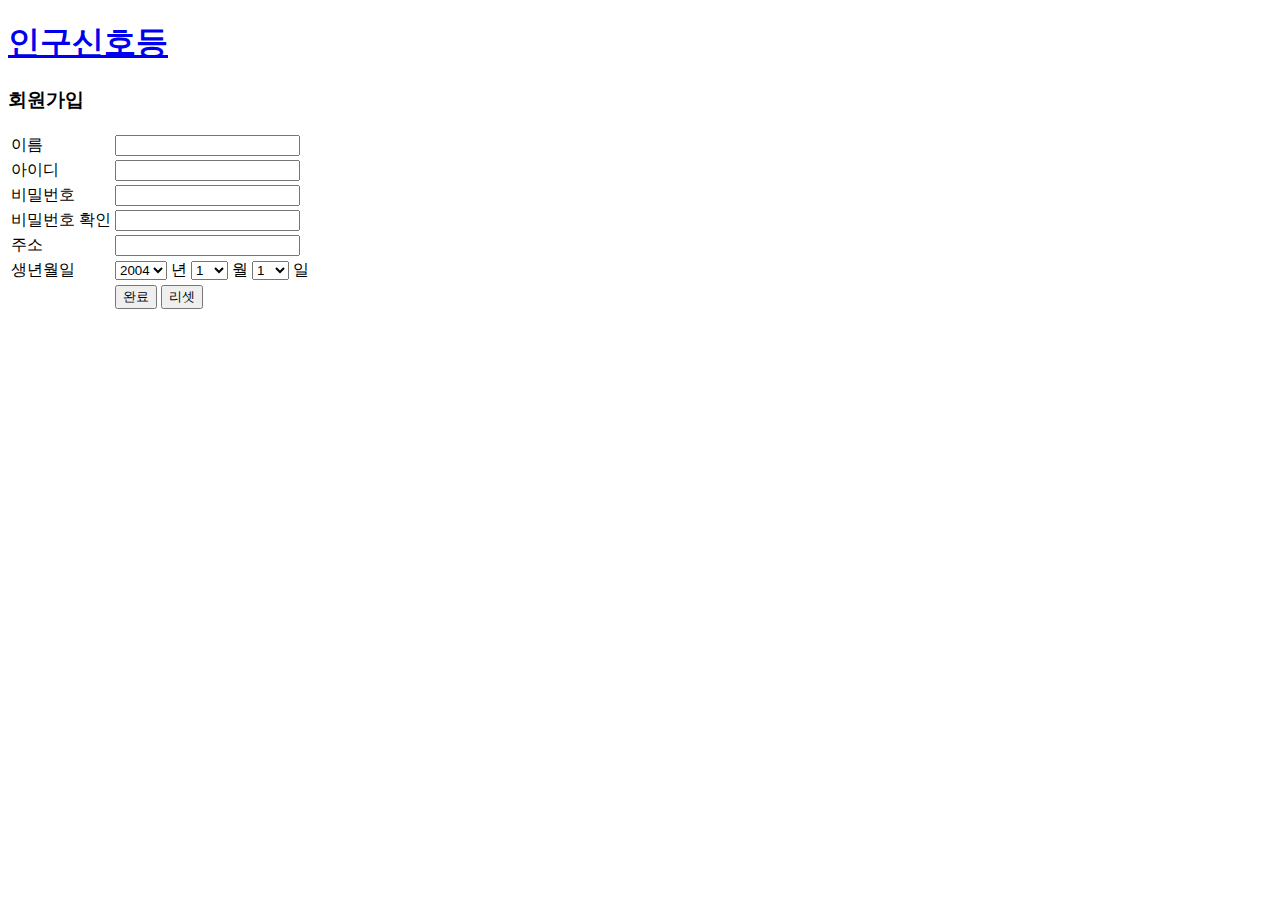
<file: join.html>
<!DOCTYPE html>
<html>
<head>
<meta charset="utf-8" />

<title>회원가입</title>


<h1><a href="index.html" id="logo">인구신호등</a></h1>
</head>
<body>

    <h3>회원가입</h3>

    <form name="해당 폼의 이름" action="값을 보낼 주소" method="post 방식인지 get 방식인지">
        <table>
            <tr>
                <td>이름</td>
                <td><input type="text" name="user_name" /></td>
            </tr>
            <tr>
                <td>아이디</td>
                <td><input type="text" name="user_id" /></td>
            </tr>
            <tr>
                <td>비밀번호</td>
                <td><input type="password" name="user_pw" /></td>
            </tr>
            <tr>
                <td>비밀번호 확인</td>
                <td><input type="text" name="user_pw2" /></td>
            </tr>
            <tr>
                <td>주소</td>
                <td><input type="text" name="user_address" /></td>
            </tr>
            <tr>
                <td>생년월일</td>
                <td><select name="user_birth_year">
                    <option value="1997" selected>1997</option>
                    <option value="1998" selected>1998</option>
                    <option value="1999" selected>1999</option>
                        <option value="2000" selected>2000</option>
                        <option value="2001" selected>2001</option>
                        <option value="2002" selected>2002</option>
                        <option value="2003" selected>2003</option>
                        <option value="2004" selected>2004</option>
                    </select>
                    년
                    <select name="user_birth_month">
                        <option value="1">1</option>
                        <option value="2">2</option>
                        <option value="3">3</option>
                        <option value="4">4</option>
                        <option value="5">5</option>
                        <option value="6">6</option>
                        <option value="7">7</option>
                        <option value="8">8</option>
                        <option value="9">9</option>
                        <option value="10">10</option>
                        <option value="11">11</option>
                        <option value="12">12</option>
                    </select>
                    월
                    <select name="user_birth_day">
                        <option value="1">1</option>
                        <option value="2">2</option>
                        <option value="3">3</option>
                        <option value="4">4</option>
                        <option value="5">5</option>
                        <option value="6">6</option>
                        <option value="7">7</option>
                        <option value="8">8</option>
                        <option value="9">9</option>
                        <option value="10">10</option>
                        <option value="11">11</option>
                        <option value="12">12</option>
                        <option value="13">13</option>
                        <option value="14">14</option>
                        <option value="15">15</option>
                        <option value="16">16</option>
                        <option value="17">17</option>
                        <option value="18">18</option>
                        <option value="19">19</option>
                        <option value="20">20</option>
                        <option value="21">21</option>
                        <option value="22">22</option>
                        <option value="23">23</option>
                        <option value="24">24</option>
                        <option value="25">25</option>
                        <option value="26">26</option>
                        <option value="27">27</option>
                        <option value="28">28</option>
                        <option value="29">29</option>
                        <option value="30">30</option>
                        <option value="31">31</option>
                    </select>
                    일
                </td>
            </tr>
           
            <tr>
                <td></td>
                <td><input type="submit" name="submit" value="완료" />
                <input type="reset" name="reset" value="리셋" /></td>
            </tr>
        </table>
    </form>
</body>
</html>
</file>
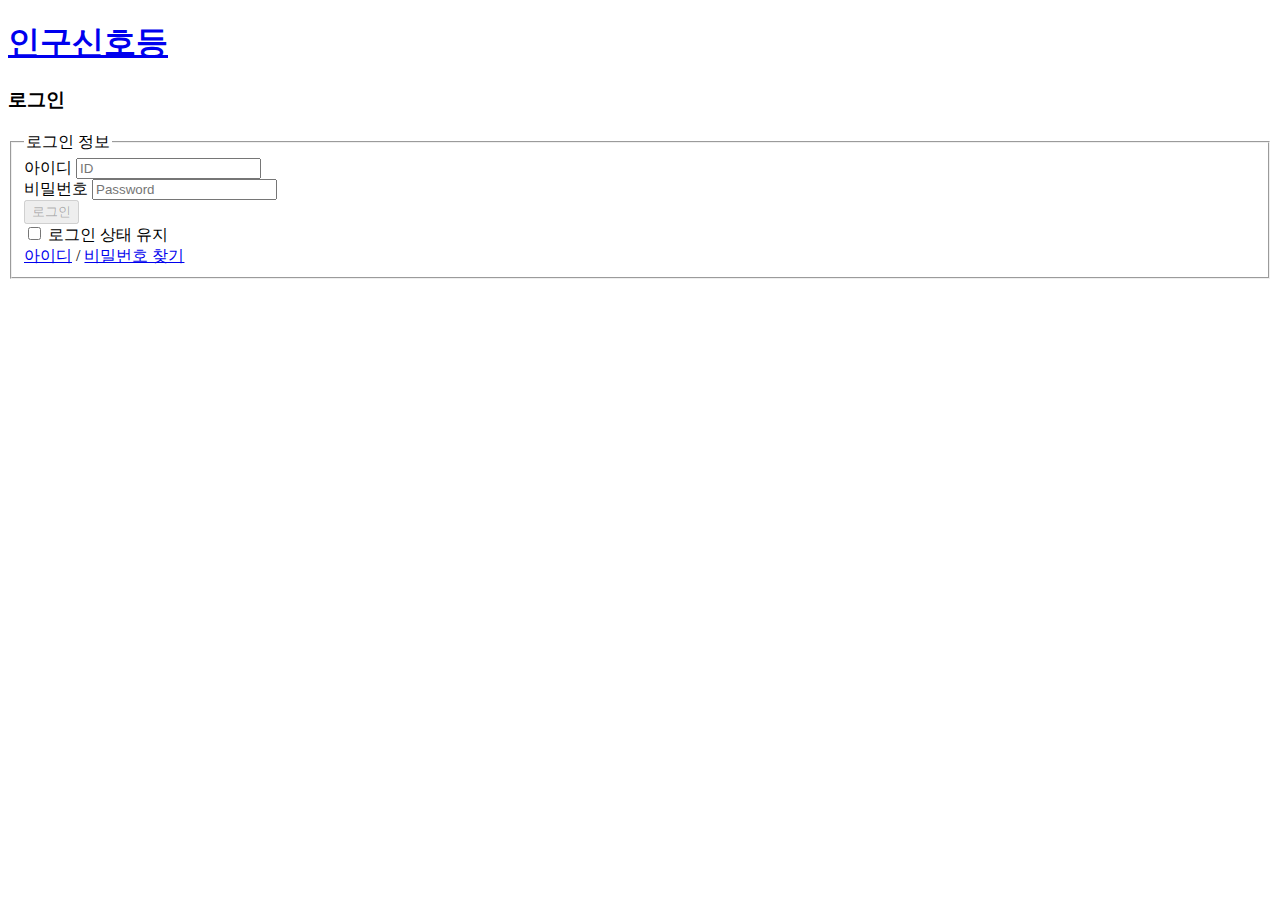
<file: login.html>
<!DOCTYPE html>
<html>
<head>
<meta charset="utf-8" />

<title>로그인</title>


<h1><a href="index.html" id="logo">인구신호등</a></h1>
</head>
<body>

    <h3>로그인</h3>

    <form method="post" id="authForm" action="https://www.tistory.com/auth/login">
        <input type="hidden" name="redirectUrl" value="https://blogpack.tistory.com/manage">
        <fieldset>
          <legend class="screen_out">로그인 정보</legend>
          <div class="box_login">
            <div class="inp_text">
              <label for="loginId" class="screen_out">아이디</label>
              <input type="email" id="loginId" name="loginId" placeholder="ID" >
            </div>
            <div class="inp_text">
              <label for="loginPw" class="screen_out">비밀번호</label>
              <input type="password" id="loginPw" name="password" placeholder="Password" >
            </div>
          </div>
          <button type="submit" class="btn_login"  disabled>로그인</button>
          <div class="login_append">
            <div class="inp_chk"> <!-- 체크시 checked 추가 -->
              <input type="checkbox" id="keepLogin" class="inp_radio"  name="keepLogin">
              <label for="keepLogin" class="lab_g">
    <span class="img_top ico_check"></span>
    <span class="txt_lab">로그인 상태 유지</span>
      </label>
            </div>
            <span class="txt_find">
               <a href="/member/find/loginId" class="link_find">아이디</a>
                / 
               <a href="/member/find/password" class="link_find">비밀번호 찾기</a>
             </span>
          </div>
          
        </fieldset>
      </form>
</body>
</html>
</file>
